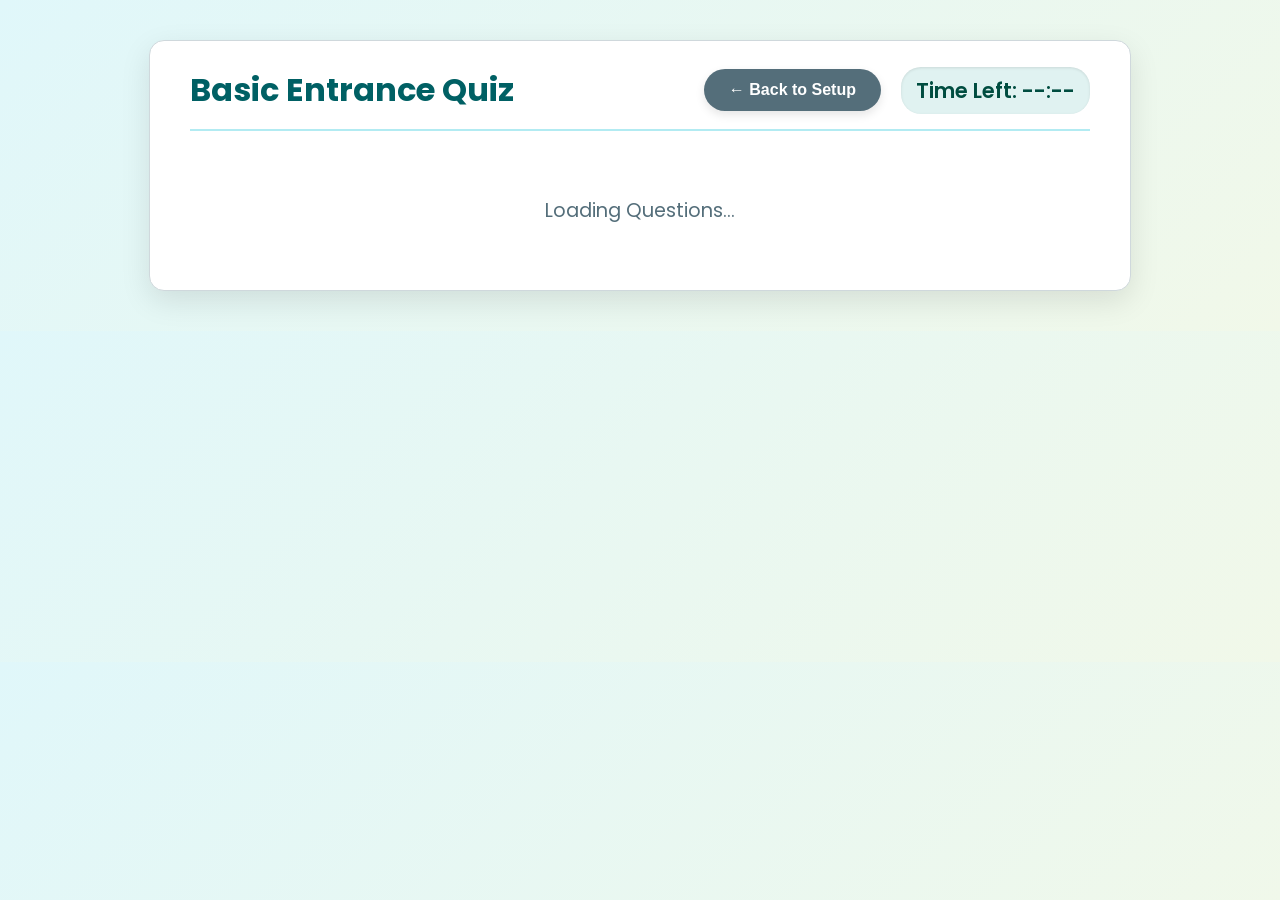
<file: basic_mcq.html>
<!DOCTYPE html>
<html lang="en">
<head>
    <meta charset="UTF-8">
    <meta name="viewport" content="width=device-width, initial-scale=1.0">
    <!-- Updated Title -->
    <title>Basic Entrance Quiz</title>
    <!-- Link to basic CSS -->
    <link rel="stylesheet" href="basic_mcq.css">
    <link href="https://fonts.googleapis.com/css2?family=Poppins:wght@400;600;700&display=swap" rel="stylesheet">
</head>
<body>
    <div class="quiz-container">
        <header class="quiz-header">
            <!-- Updated Title -->
            <h1>Basic Entrance Quiz</h1>
            <div class="header-controls">
                <!-- Back button goes to basic_setup -->
                <button id="back-button" class="button secondary-button">← Back to Setup</button>
                <div id="timer" class="timer-display">Time Left: <span>--:--</span></div>
            </div>
        </header>

        <div id="loading-state" class="loading">Loading Questions...</div>

        <form id="quiz-form" class="hidden">
            <div id="questions-area">
                <!-- Questions injected here -->
            </div>

            <div class="submit-section">
                <button type="submit" id="submit-quiz-button" class="button primary-button">
                    Submit Basic Quiz
                </button>
            </div>
        </form>
    </div>

    <!-- Confirmation Modal (same structure as before) -->
    <div id="confirmation-modal" class="modal">
        <div class="modal-content">
            <h2>Leave Quiz?</h2>
            <p>Are you sure you want to go back? Your current quiz progress will be lost.</p>
            <div class="modal-actions">
                <button id="confirm-back-button" class="button danger-button">Yes, Leave</button>
                <button id="cancel-back-button" class="button secondary-button">Cancel</button>
            </div>
        </div>
    </div>

    <!-- Link to basic JS with type="module" -->
    <script type="module" src="basic_mcq.js"></script>
</body>
</html>
</file>
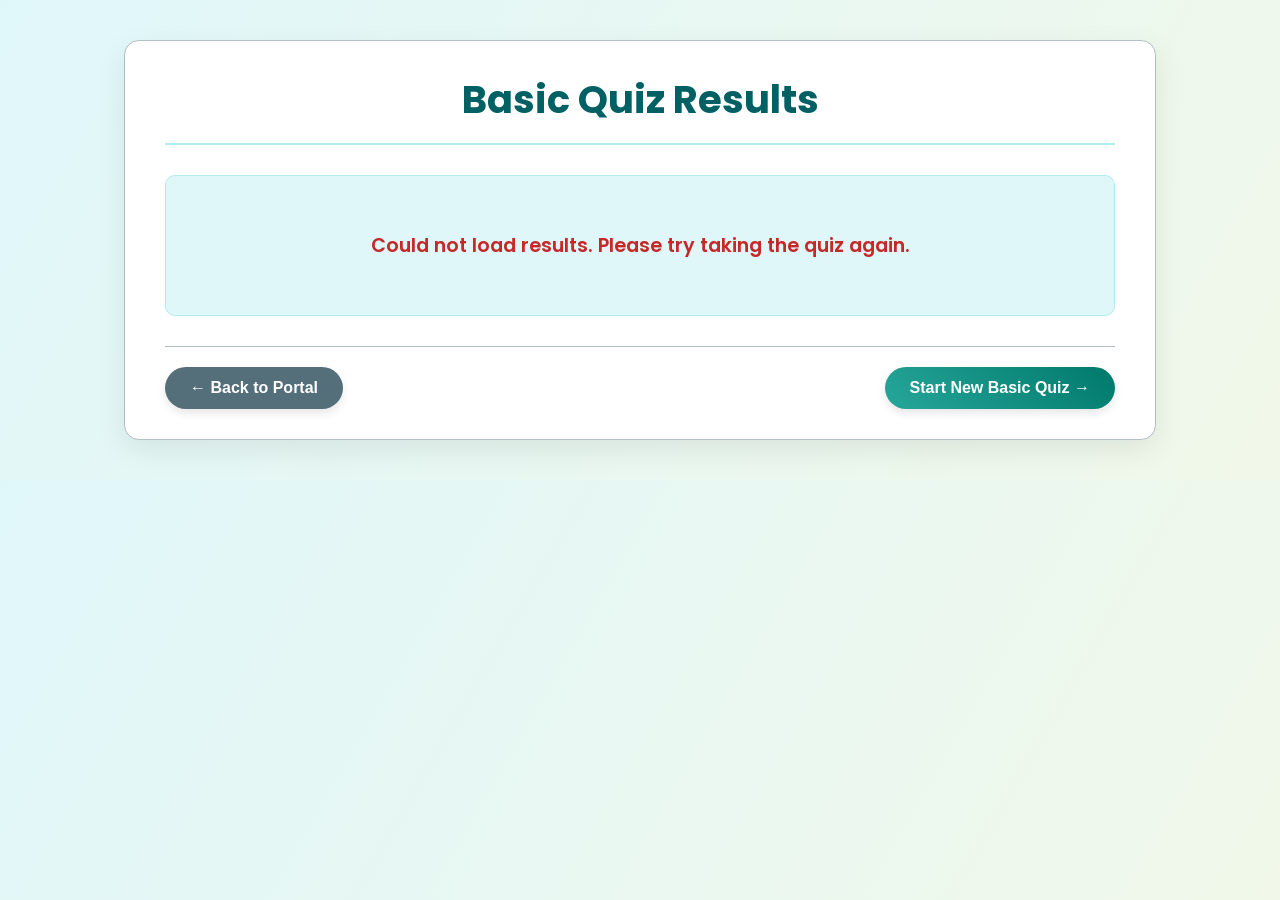
<file: basic_result.html>
<!DOCTYPE html>
<html lang="en">
<head>
    <meta charset="UTF-8">
    <meta name="viewport" content="width=device-width, initial-scale=1.0">
    <!-- Updated Title -->
    <title>Basic Quiz Results</title>
    <!-- Link to Basic results CSS -->
    <link rel="stylesheet" href="basic_result.css">
    <link href="https://fonts.googleapis.com/css2?family=Poppins:wght@400;600;700&display=swap" rel="stylesheet">
</head>
<body>
    <div class="container">
        <header>
            <!-- Updated Title -->
            <h1>Basic Quiz Results</h1>
        </header>

        <div id="results-summary" class="summary-section">
            <div id="loading-results" class="loading">Loading Results...</div>
            <div id="summary-content" class="hidden">
                 <p id="encouragement-message" class="encouragement"></p>
                 <div class="stats">
                    <div class="stat-item">
                        <span class="stat-label">Score:</span>
                        <span id="score" class="stat-value">-- / --</span>
                    </div>
                    <div class="stat-item">
                         <span class="stat-label">Percentage:</span>
                         <span id="percentage" class="stat-value">--%</span>
                    </div>
                    <div class="stat-item">
                        <span class="stat-label">Time Taken:</span>
                        <span id="time-taken" class="stat-value">--:--</span>
                    </div>
                </div>
                <button id="toggle-details-button" class="button tertiary-button">Show Details</button>
            </div>
             <div id="error-loading" class="error-message hidden">
                Could not load results. Please try taking the quiz again.
            </div>
        </div>

        <div id="detailed-results" class="detailed-section hidden">
            <h2>Detailed Answers</h2>
            <div id="answers-breakdown">
                <!-- Detailed answers injected here -->
            </div>
            <div class="legend">
                <h3>Legend:</h3>
                <ul>
                    <li><span class="legend-color correct"></span> Correct Answer</li>
                    <li><span class="legend-color incorrect"></span> Incorrect Answer</li>
                    <li><span class="legend-color skipped"></span> Skipped Question</li>
                    <li><span class="icon">✅</span> Correct Option</li>
                    <li><span class="icon">❌</span> Your Incorrect Choice</li>
                </ul>
            </div>
        </div>

        <div class="action-buttons">
             <button id="back-to-portal" class="button secondary-button">
                ← Back to Portal
             </button>
             <!-- Updated Text -->
             <button id="start-new-quiz" class="button primary-button">
                Start New Basic Quiz →
             </button>
        </div>
    </div>

    <!-- Link to Basic results JS -->
    <script src="basic_result.js"></script>
</body>
</html>
</file>
<file: basic_mcq.css>
/* Base Styles */
body {
    font-family: 'Poppins', sans-serif;
    /* New light teal/grey gradient */
    background: linear-gradient(135deg, #e0f7fa 0%, #f1f8e9 100%);
    color: #212121; /* Darker text */
    margin: 0;
    padding: 20px;
}

.quiz-container {
    max-width: 900px;
    margin: 20px auto;
    background-color: #ffffff;
    padding: 25px 40px;
    border-radius: 15px;
    box-shadow: 0 10px 30px rgba(0, 0, 0, 0.1);
    border: 1px solid #cfd8dc; /* Blue-grey border */
}

/* Header */
.quiz-header {
    display: flex;
    justify-content: space-between;
    align-items: center;
    /* New border color */
    border-bottom: 2px solid #b2ebf2;
    padding-bottom: 15px;
    margin-bottom: 25px;
    flex-wrap: wrap;
    gap: 15px;
}

.quiz-header h1 {
    margin: 0;
    font-size: 2em;
    /* New header color */
    color: #006064; /* Dark cyan */
    flex-grow: 1;
    text-align: left;
}

.header-controls {
    display: flex;
    align-items: center;
    gap: 20px;
}

.timer-display {
    font-size: 1.3em;
    font-weight: 600;
    color: #004d40; /* Dark teal */
    background-color: #e0f2f1; /* Very light teal background */
    padding: 8px 15px;
    border-radius: 20px;
    box-shadow: inset 0 1px 3px rgba(0,0,0,0.1);
}

.timer-display.warning {
    color: #b71c1c; /* Dark red for warning */
    background-color: #ffcdd2; /* Light red */
    animation: pulse 1.5s infinite;
}

@keyframes pulse {
  0% { transform: scale(1); }
  50% { transform: scale(1.03); }
  100% { transform: scale(1); }
}

/* Loading State */
.loading {
    text-align: center;
    font-size: 1.2em;
    color: #546e7a; /* Blue-grey */
    padding: 40px 0;
}

/* Hidden Utility */
.hidden {
    display: none;
}

/* Question Area */
#questions-area {
    margin-bottom: 30px;
}

.subject-group {
    margin-bottom: 30px;
    padding-bottom: 20px;
    border-bottom: 1px dashed #90a4ae; /* Blue-grey dashed border */
}
.subject-group:last-child {
     border-bottom: none;
     margin-bottom: 0;
     padding-bottom: 0;
}

.subject-group h2 {
    font-size: 1.6em;
    /* New subject header color */
    color: #00796b; /* Teal */
    margin-bottom: 20px;
    padding-bottom: 5px;
    border-bottom: 2px solid #b2dfdb; /* Light teal */
}

/* Question Card (Grid Item) */
.question-card {
    background-color: #f4f6f7; /* Slightly off-white */
    padding: 20px;
    border-radius: 8px;
    margin-bottom: 20px;
    border: 1px solid #eceff1; /* Light blue-grey border */
    box-shadow: 0 2px 5px rgba(0,0,0,0.05);
    transition: box-shadow 0.2s ease-in-out;
}

.question-card:hover {
     box-shadow: 0 4px 10px rgba(0,0,0,0.08);
}

.question-text {
    font-size: 1.1em;
    margin-bottom: 15px;
    color: #37474f; /* Dark blue-grey */
    line-height: 1.5;
}

.question-text strong {
    margin-right: 8px;
    color: #00796b; /* Teal for number */
}

/* Options Styling */
.options-group {
    display: flex;
    flex-direction: column;
    gap: 10px;
}

.options-group label {
    display: flex;
    align-items: center;
    padding: 12px 15px;
    border: 1px solid #b0bec5; /* Medium blue-grey border */
    border-radius: 5px;
    cursor: pointer;
    background-color: #fff;
    transition: background-color 0.2s ease, border-color 0.2s ease;
}

.options-group label:hover {
    background-color: #eceff1; /* Light hover */
    border-color: #4db6ac; /* Teal highlight on hover */
}

.options-group input[type="radio"] {
    margin-right: 12px;
    appearance: none;
    width: 18px;
    height: 18px;
    border: 2px solid #78909c; /* Darker blue-grey */
    border-radius: 50%;
    outline: none;
    cursor: pointer;
    transition: border-color 0.2s ease, background-color 0.2s ease;
    flex-shrink: 0;
}

.options-group input[type="radio"]:checked {
    border-color: #00796b; /* Teal border */
    background-color: #00796b; /* Teal fill */
    background-clip: content-box;
    padding: 3px;
}

.options-group input[type="radio"]:focus {
     /* New focus ring color */
     box-shadow: 0 0 0 2px rgba(0, 121, 107, 0.3);
}

.options-group label span {
    flex-grow: 1;
}

/* Submit Section */
.submit-section {
    text-align: center;
    margin-top: 30px;
    padding-top: 20px;
    border-top: 1px solid #cfd8dc; /* Blue-grey border top */
}

/* General Button Styles */
.button {
    padding: 12px 25px;
    border: none;
    border-radius: 25px;
    font-size: 1em;
    font-weight: 600;
    cursor: pointer;
    transition: all 0.3s ease;
    box-shadow: 0 4px 10px rgba(0, 0, 0, 0.1);
    text-decoration: none;
    display: inline-flex;
    align-items: center;
    justify-content: center;
}

.primary-button {
    /* New primary gradient */
    background: linear-gradient(45deg, #26a69a, #00796b);
    color: white;
}
.primary-button:hover {
    background: linear-gradient(45deg, #00897b, #004d40);
    transform: translateY(-2px);
    box-shadow: 0 6px 15px rgba(0, 0, 0, 0.15);
}

.secondary-button {
    background-color: #546e7a; /* Blue-grey */
    color: white;
}
.secondary-button:hover {
    background-color: #455a64;
    transform: translateY(-2px);
}

.danger-button {
    background-color: #e53e3e;
    color: white;
}
.danger-button:hover {
    background-color: #c53030;
     transform: translateY(-2px);
}

/* Modal Styles */
.modal {
    display: none;
    position: fixed;
    z-index: 1000;
    left: 0;
    top: 0;
    width: 100%;
    height: 100%;
    overflow: auto;
    background-color: rgba(0, 0, 0, 0.6);
    backdrop-filter: blur(5px);
    align-items: center;
    justify-content: center;
}

.modal-content {
    background-color: #fefefe;
    color: #333;
    padding: 30px;
    border: 1px solid #888;
    width: 90%;
    max-width: 450px;
    border-radius: 10px;
    box-shadow: 0 5px 15px rgba(0, 0, 0, 0.3);
    text-align: center;
    animation: fadeInModal 0.3s ease-out;
}

@keyframes fadeInModal {
    from { opacity: 0; transform: translateY(-20px); }
    to { opacity: 1; transform: translateY(0); }
}

.modal-content h2 { margin-top: 0; margin-bottom: 15px; color: #444; }
.modal-content p { margin-bottom: 25px; color: #666; line-height: 1.6; }
.modal-actions { display: flex; justify-content: space-around; gap: 15px; }

/* Responsive Adjustments */
@media (max-width: 768px) {
    .quiz-container { padding: 20px 15px; }
    .quiz-header { flex-direction: column; align-items: flex-start; }
    .quiz-header h1 { font-size: 1.6em; margin-bottom: 10px; }
    .header-controls { width: 100%; justify-content: space-between; }
    .timer-display { font-size: 1.1em; }
    .question-card { padding: 15px; }
    .question-text { font-size: 1em; }
    .options-group label { padding: 10px 12px; font-size: 0.95em; }
    .button { padding: 10px 20px; font-size: 0.95em; }
}

@media (max-width: 480px) {
     .quiz-header h1 { font-size: 1.4em; }
     .modal-content { padding: 20px; }
     .modal-actions { flex-direction: column; }
     .button { width: 90%; margin: 0 auto; }
}
</file>
<file: basic_result.css>
/* Base Styles */
body {
    font-family: 'Poppins', sans-serif;
    /* Updated gradient - lighter teal/grey */
    background: linear-gradient(120deg, #e0f7fa 0%, #f1f8e9 100%);
    color: #212121; /* Darker text */
    margin: 0;
    padding: 20px;
}

.container {
    max-width: 950px;
    margin: 20px auto;
    background-color: #ffffff;
    padding: 30px 40px;
    border-radius: 15px;
    box-shadow: 0 10px 30px rgba(0, 0, 0, 0.08);
    border: 1px solid #b0bec5; /* Blue-grey border */
}

header {
    text-align: center;
    margin-bottom: 30px;
    /* Updated border */
    border-bottom: 2px solid #b2ebf2;
    padding-bottom: 15px;
}

header h1 {
    margin: 0;
    font-size: 2.4em;
    /* Updated color */
    color: #006064; /* Dark cyan */
    font-weight: 700;
}

/* Loading and Error States */
.loading {
    text-align: center;
    font-size: 1.2em;
    color: #546e7a; /* Blue-grey */
    padding: 30px 0;
}
.error-message {
    text-align: center;
    font-size: 1.2em;
    color: #c62828; /* Darker red */
    font-weight: 600;
    padding: 30px 0;
}


/* Hidden Utility */
.hidden {
    display: none !important;
}

/* Summary Section */
.summary-section {
    /* Updated background/border */
    background-color: #e0f7fa; /* Light cyan */
    padding: 25px 30px;
    border-radius: 10px;
    margin-bottom: 30px;
    text-align: center;
    border: 1px solid #b2ebf2; /* Lighter cyan */
}

.encouragement {
    font-size: 1.3em;
    font-weight: 600;
    margin-bottom: 25px;
    line-height: 1.5;
    /* Updated color */
    color: #00796b; /* Teal */
}

.stats {
    display: flex;
    justify-content: space-around;
    align-items: center;
    flex-wrap: wrap;
    gap: 20px;
    margin-bottom: 30px;
}

.stat-item {
    background-color: #fff;
    padding: 15px 20px;
    border-radius: 8px;
    box-shadow: 0 2px 5px rgba(0,0,0,0.05);
    min-width: 150px;
    text-align: center;
    border: 1px solid #eceff1;
}

.stat-label {
    display: block;
    font-size: 0.9em;
    color: #455a64; /* Blue-grey */
    margin-bottom: 5px;
}

.stat-value {
    font-size: 1.4em;
    font-weight: 700;
    color: #004d40; /* Dark teal */
}

#time-taken.timeout {
    color: #c62828; /* Darker red for timeout */
}

/* Detailed Section */
.detailed-section {
    margin-top: 30px;
    padding-top: 20px;
    border-top: 1px solid #b0bec5; /* Blue-grey border */
}

.detailed-section h2 {
    text-align: center;
    font-size: 1.8em;
    color: #006064; /* Dark cyan */
    margin-bottom: 25px;
}

#answers-breakdown {
    margin-bottom: 30px;
}

/* Detailed Question Card */
.detailed-question-card {
    border: 2px solid #cfd8dc; /* Default border */
    padding: 15px 20px;
    margin-bottom: 20px;
    border-radius: 8px;
    background-color: #fff;
    transition: border-color 0.3s ease;
}

.detailed-question-card.result-correct {
    /* Updated correct colors (Lighter green) */
    border-color: #66bb6a;
    background-color: #e8f5e9;
}
.detailed-question-card.result-incorrect {
    /* Updated incorrect colors (Lighter red) */
    border-color: #ef5350;
    background-color: #ffebee;
}
.detailed-question-card.result-skipped {
    /* Updated skipped colors (Lighter blue-grey) */
    border-color: #78909c;
    background-color: #eceff1;
}

.detailed-question-text {
    font-size: 1.1em;
    font-weight: 600;
    color: #37474f; /* Dark blue-grey */
    margin-bottom: 15px;
}
.detailed-question-text strong {
    margin-right: 8px;
}

.detailed-options-list {
    list-style: none;
    padding: 0;
    margin: 0;
    display: flex;
    flex-direction: column;
    gap: 8px;
}

.detailed-options-list li {
    padding: 8px 12px;
    border-radius: 4px;
    border: 1px solid #cfd8dc;
    background-color: rgba(255,255,255, 0.7);
    display: flex;
    justify-content: space-between;
    align-items: center;
}

.detailed-options-list li.user-choice {}
.detailed-options-list li.correct-option { font-weight: 600; }

.icon {
    font-size: 1.2em;
    margin-left: 10px;
}

/* Legend Styling */
.legend {
    margin-top: 30px;
    padding: 15px;
    background-color: #eceff1; /* Light blue-grey */
    border-radius: 5px;
    border: 1px solid #cfd8dc;
}
.legend h3 { margin-top: 0; margin-bottom: 10px; font-size: 1.1em; color: #37474f; }
.legend ul { list-style: none; padding: 0; margin: 0; display: flex; flex-wrap: wrap; gap: 15px; }
.legend li { display: flex; align-items: center; font-size: 0.9em; color: #37474f; }
.legend-color { display: inline-block; width: 15px; height: 15px; border-radius: 3px; margin-right: 8px; border: 1px solid rgba(0,0,0,0.1); }
/* Updated legend colors */
.legend-color.correct { background-color: #e8f5e9; border-color: #66bb6a; }
.legend-color.incorrect { background-color: #ffebee; border-color: #ef5350; }
.legend-color.skipped { background-color: #eceff1; border-color: #78909c; }

/* Action Buttons */
.action-buttons {
    display: flex;
    justify-content: space-between;
    margin-top: 30px;
    padding-top: 20px;
    border-top: 1px solid #b0bec5; /* Blue-grey border */
    flex-wrap: wrap;
    gap: 15px;
}

/* General Button Styles */
.button {
    padding: 12px 25px;
    border: none;
    border-radius: 25px;
    font-size: 1em;
    font-weight: 600;
    cursor: pointer;
    transition: all 0.3s ease;
    box-shadow: 0 4px 10px rgba(0, 0, 0, 0.1);
    text-decoration: none;
    display: inline-flex;
    align-items: center;
    justify-content: center;
}

.primary-button {
    /* Updated primary gradient - Teal/Green */
    background: linear-gradient(45deg, #26a69a, #00796b);
    color: white;
}
.primary-button:hover {
    background: linear-gradient(45deg, #00897b, #004d40);
    transform: translateY(-2px);
    box-shadow: 0 6px 15px rgba(0, 0, 0, 0.15);
}

.secondary-button {
    /* Updated secondary button color - Blue-grey */
    background-color: #546e7a;
    color: white;
}
.secondary-button:hover {
    background-color: #455a64;
    transform: translateY(-2px);
}

.tertiary-button {
    /* Updated tertiary color - Teal */
    background-color: #009688;
    color: white;
    margin-top: 10px;
}
.tertiary-button:hover {
    background-color: #00796b;
    transform: translateY(-2px);
}

/* Responsive Adjustments */
@media (max-width: 768px) {
    .container { padding: 25px 20px; }
    header h1 { font-size: 2em; }
    .stats { flex-direction: column; align-items: stretch; }
    .stat-item { min-width: unset; }
    .action-buttons { flex-direction: column-reverse; align-items: center; }
    .button { width: 80%; text-align: center; }
    .legend ul { flex-direction: column; align-items: flex-start; gap: 8px; }
}

@media (max-width: 480px) {
     header h1 { font-size: 1.6em; }
     .encouragement { font-size: 1.1em; }
     .stat-value { font-size: 1.2em; }
     .detailed-question-text { font-size: 1em; }
     .detailed-options-list li { font-size: 0.95em; padding: 6px 10px; }
     .button { width: 90%; }
}
</file>
